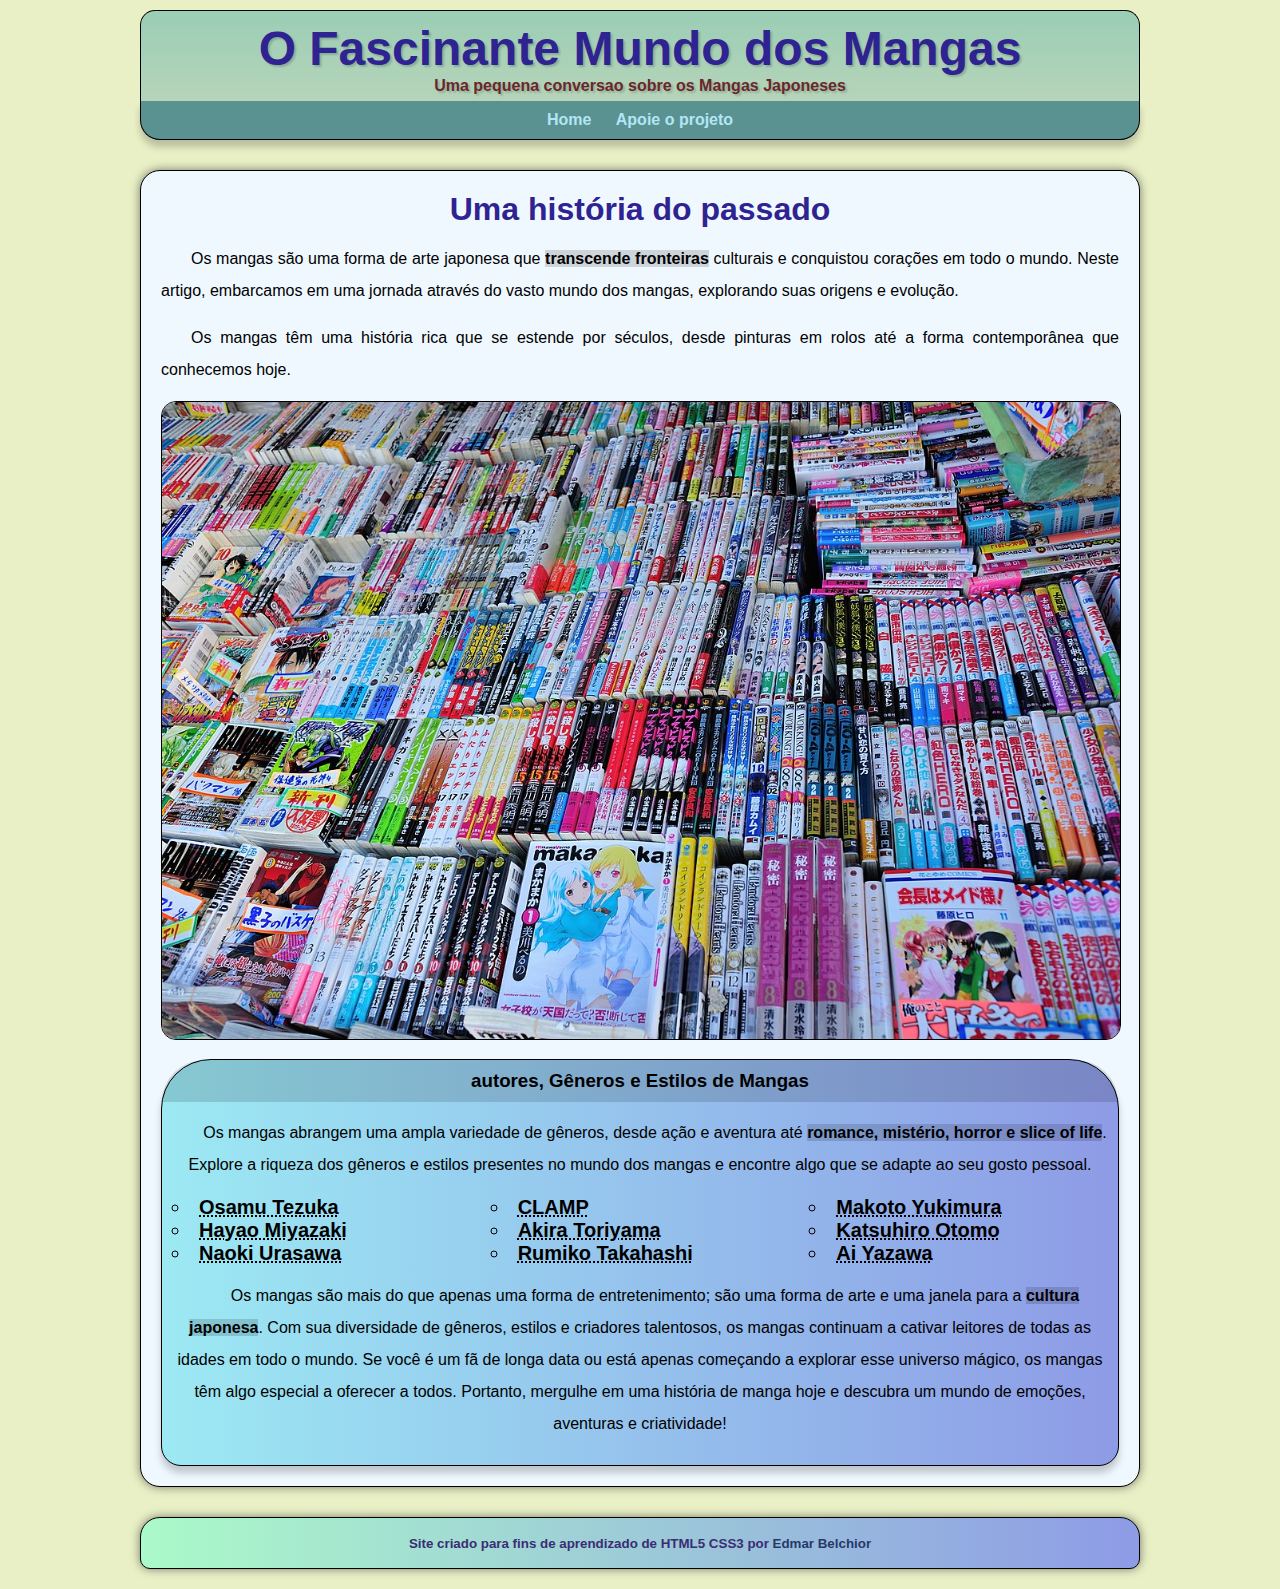
<file: index.html>
<!DOCTYPE html>
<html lang="pt-br">
<head>
    <meta charset="UTF-8">
    <meta name="viewport" content="width=device-width, initial-scale=1.0">
    <link rel="shortcut icon" href="favcon/site-responsivo.png" type="image/x-icon">
    <link rel="stylesheet" href="style.css">
    <title>Mangás</title>
</head>
<body>
    <header>
        <h1>O Fascinante Mundo dos Mangas</h1>
        <h4>Uma pequena conversao sobre os Mangas Japoneses</h4>
    </header>
    <nav>
        <a href="index.html">Home</a>
        <a href="pg2.html" rel="next">Apoie o projeto</a>
    </nav>
        <main>
            <article>
                <h1>Uma história do passado</h1>
                <p>Os mangas são uma forma de arte japonesa que <strong>transcende fronteiras</strong> culturais e conquistou corações em todo o mundo. Neste artigo, embarcamos em uma jornada através do vasto mundo dos mangas, explorando suas origens e evolução. <br>
                    <P>Os mangas têm uma história rica que se estende por séculos, desde pinturas em rolos até a forma contemporânea que conhecemos hoje.</P>
                </p>
                <picture><source media="(max-width: 800px)" srcset="imagens/imagens de outros sites/Etapas-de-um-projeto-mecanicop.jpg">
                     <img src="imagens/manga1.jpg" alt="coleção de mangas"> </picture>
               
                </p>
            </article>
            <aside>
                <h3>autores, Gêneros e Estilos de Mangas</h3>
                <p>Os mangas abrangem uma ampla variedade de gêneros, desde ação e aventura até <strong>romance, mistério, horror e slice of life</strong>. Explore a riqueza dos gêneros e estilos presentes no mundo dos mangas e encontre algo que se adapte ao seu gosto pessoal.</p>
                <Ul type="circle">
                    <li><abbr title="Pai dos Mangas" >Osamu Tezuka</abbr> </li>
                    <li><abbr title="Mestre da Animação e Manga">Hayao Miyazaki</abbr>  </li>
                    <li><abbr title="Mestre do Suspense">Naoki Urasawa</abbr> </li>
                    <li><abbr title="Autoras Multitalentosas
                        "> CLAMP</abbr></li>
                    <li><abbr title="Criador de Dragon Ball">Akira Toriyama</abbr>  </li>
                    <li><abbr title="Pioneira do Shonen e Shoujo Manga">Rumiko Takahashi</abbr> </li>
                    <li><abbr title="Autor de Vinland Saga"> Makoto Yukimura</abbr></li>
                    <li><abbr title=" Gênio por trás de Akira">Katsuhiro Otomo</abbr>  </li>
                    <li><abbr title="Criadora de Nana e ParaKiss">Ai Yazawa</abbr> </li>
                </Ul>
                <p>Os mangas são mais do que apenas uma forma de entretenimento; são uma forma de arte e uma janela para a <strong>cultura japonesa</strong>. Com sua diversidade de gêneros, estilos e criadores talentosos, os mangas continuam a cativar leitores de todas as idades em todo o mundo. Se você é um fã de longa data ou está apenas começando a explorar esse universo mágico, os mangas têm algo especial a oferecer a todos. Portanto, mergulhe em uma história de manga hoje e descubra um mundo de emoções, aventuras e criatividade!</p>
            </aside>
        </main>
            <footer>
                <p><small>Site criado para fins de aprendizado de HTML5 CSS3 por <a href="https://www.instagram.com/belchiorarts/" target="_blank">Edmar Belchior</a></small></p>
            </footer>   
</body>
</html>
</file>
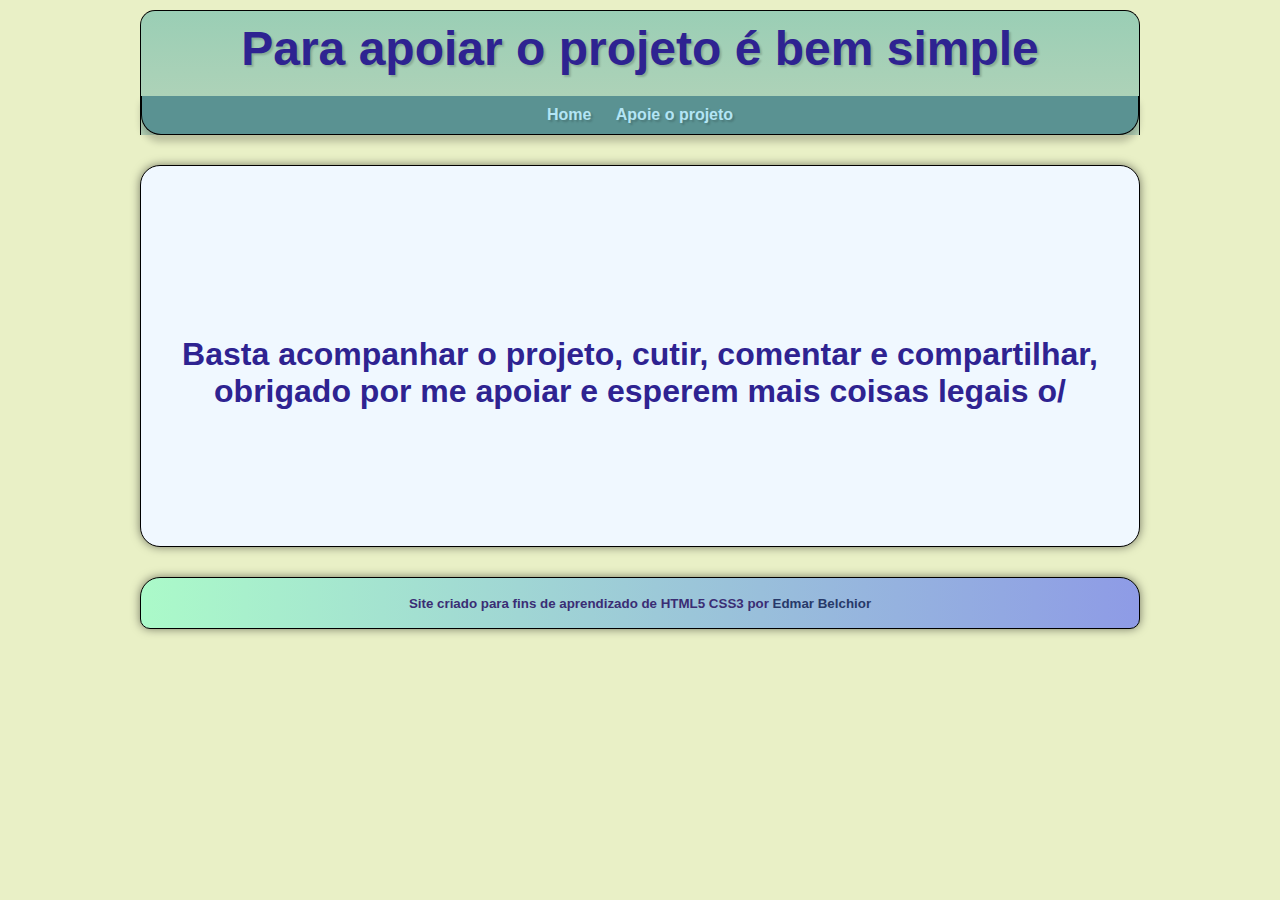
<file: pg2.html>
<!DOCTYPE html>
<html lang="pt-br">
<head>
    <meta charset="UTF-8">
    <meta name="viewport" content="width=device-width, initial-scale=1.0">
    <link rel="stylesheet" href="style.css">
    <link rel="stylesheet" href="style2.css">
    <title>Fale conosco</title>
    <link rel="shortcut icon" href="favcon/site-responsivo.png" type="image/x-icon">
</head>
<body>
    <header>
        <h1>Para apoiar o projeto é bem simple</h1>
        <nav>
            <a href="index.html">Home</a>
            <a href="pg2.html" rel="next">Apoie o projeto</a>
        </nav>
    </header>
    <main>
<article>
     <H1>Basta acompanhar o projeto, cutir, comentar e compartilhar, obrigado por me apoiar e esperem mais coisas legais o/</H1>
</article>
    </main>
    <footer>
        <p><small>Site criado para fins de aprendizado de HTML5 CSS3 por <a href="https://www.instagram.com/belchiorarts/" target="_blank">Edmar Belchior</a></small></p>
    </footer>
    
</body>
</html>
</file>
<file: style.css>
@charset "UTF-8";
body { 
    background-color: rgb(233, 240, 198);
    font-family: var(--fonte-padrao);
    border-radius: 20px;
    margin: auto;
  max-width: 1000px;
  min-width: 300;
}
p {
    margin: 15px 0px;
    text-align: justify;
}
img {
    width: 100%;
    border-radius: 15px;  
    border: 1px solid black; 
}
/* seletores com asteriscos funcional para todas as tags sem exceção, facilitando o uso global*/
* {
    margin: 0px;
    padding: 0px;   
}
/* roots são variavel criadas para facilitar usar valores em seletores diferentes e facilitar alguma configuração posterior */
:root {
    --corh1:  rgb(46, 35, 145);
    --fonte-padrao: arial, verdana, helvetica, sans-serif;
}
header {
    background-image: linear-gradient(to bottom, #9aceb5, rgb(182, 212, 185) );
    min-height: 80px;
    text-align: center;
   padding-top: 10px;
   text-shadow: 2px 2px 2px #0000002d;
   margin-top: 10px;
   border-top-left-radius: 15px;
   border-top-right-radius:  15px;
   border-left: 1px  solid black;
   border-right: 1px  solid black;
   border-top: 1px solid black;  
}
header > h1 { 
    color: var(--corh1);
    margin-bottom: 1px;
    font-size: 3em;
}
header > h4 {
    color: rgb(107, 38, 43);
    max-width: 500px;
    margin: auto;
}
nav {
    background-color: rgb(90, 146, 146);
    color:aliceblue;
    padding: 10px;
    box-shadow: 0px 7px 7px rgba(0, 0, 0, 0.205);
    border-bottom-left-radius: 20px;
    border-bottom-right-radius: 20px;
    text-align: center;  
     border-bottom: 1px  solid black;
     border-left: 1px  solid black;
     border-right:  1px  solid black;     
}
nav > a {
    color:rgb(179, 229, 245);
text-decoration: none;
    padding: 10px;
    font-weight: bold;
    transition-duration: .3s;
}
nav > a:hover {
    background-color: rgba(0, 0, 0, 0.096);
    border-radius: 5px;
    color: aliceblue;
}
main {
    background-color: aliceblue;
    padding: 20px;
    box-shadow: 0px 0px 10px rgba(0, 0, 0, 0.5);
    margin-bottom: 30px;
    margin-top: 30px;
    border-radius: 20px;
    border: 1px solid black;
}
main h1  {
    color: var(--corh1);
    text-align: center;
}
main p {
    text-align: justify;
    margin: 15px, 0px;
    text-indent: 30px;
    line-height: 2em;
    font-size: 1em;
}
main strong {
    font-weight: bold;
    background-color: rgba(0, 0, 0, 0.144);
}
main strong:hover {
    text-decoration: underline;
}
aside {
    background-color: rgb(156, 233, 243) ;
    padding: 10px;
    border-radius: 50px 50px 20px 20px;
    box-shadow: 0px 7px 7px rgba(0, 0, 0, 0.205);
    border: 1px solid black;
    background-image: linear-gradient(to right,  rgb(201, 183, 178), transparent);
    color: aliceblue;
    background-image: linear-gradient(to LEFT,  rgb(142, 155, 230), transparent);
    color: rgb(0, 0, 0);
    
}
aside p {
    text-align:center;  
}
aside h3 {
    background-color: rgba(0, 0, 0, 0.137);
    color:rgb(0, 0, 0);
    padding: 10px;
    margin: -10px -10px 0px -10px;
    border-radius: 50px 50px 0px 0px;
    text-align: center;
}
aside ul {
    list-style-position: inside;
    columns: 3;
    text-align: left;  
    COLOR: BLACK;
    font-size: 20px;
    font-weight: bold;
    
    

}
footer {
    background-color: rgb(171, 250, 201);
    background-image: linear-gradient(to right,  rgb(201, 183, 178), transparent);
    color: rgb(58, 45, 116);
    background-image: linear-gradient(to LEFT,  rgb(142, 155, 230), transparent);
    padding: 1px;
    margin-bottom: 20px;
    border-radius: 20px 20px 10px 10px;
    font-family: var(--fonte-padrao);
    font-weight: bold;
    border: 1px solid black;
    box-shadow: 0px 0px 10px rgba(0, 0, 0, 0.5);    
}
footer p {
    text-align: center;   
}
footer a  {
    color: rgb(39, 57, 105);
    text-decoration: none;   
}
footer a:hover {
    color: rgb(99, 32, 38);
    text-decoration: underline;
}
</file>
<file: style2.css>
@charset "UTF-8";
article {
 height: 190px 
}
main > article > h1 {
    text-align: auto;
    margin-top: 150px;
}
header > h1 {
    margin-bottom: 20px;
}
</file>
